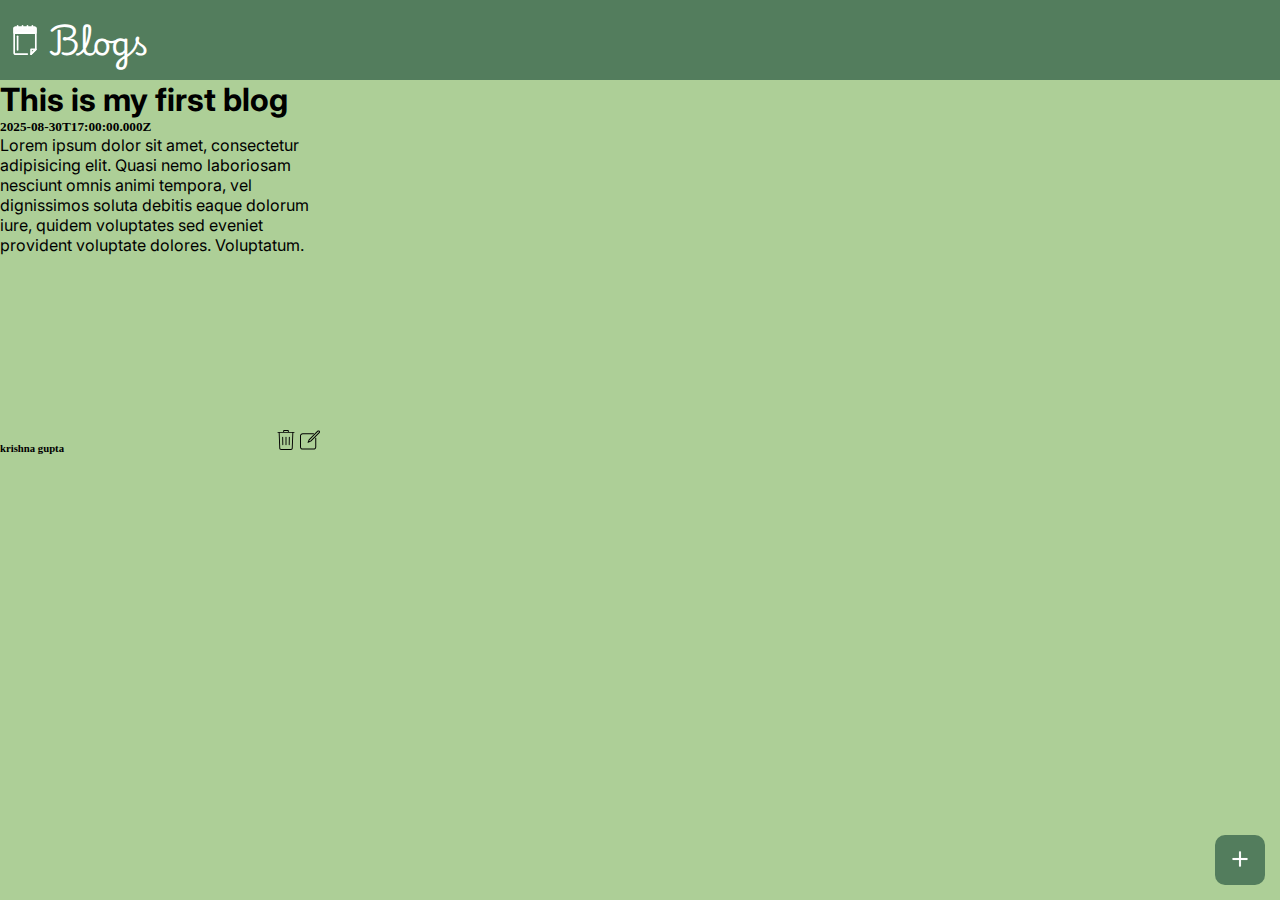
<file: index.html>
<!DOCTYPE html>
<html lang="en">
<head>
    <meta charset="UTF-8">
    <meta name="viewport" content="width=device-width, initial-scale=1.0">
    <link rel="stylesheet" href="./style.css">
    <link rel="preconnect" href="https://fonts.googleapis.com">
    <link rel="preconnect" href="https://fonts.gstatic.com" crossorigin>
    <link href="https://fonts.googleapis.com/css2?family=Inter:ital,opsz,wght@0,14..32,100..900;1,14..32,100..900&family=Playwrite+HU:wght@100..400&family=Roboto+Mono:ital,wght@0,100..700;1,100..700&display=swap" rel="stylesheet">
    <title>My Blog website</title>
</head>
<body>
    <header>
        <div>
            <img src="./images/notepad-notebook-svgrepo-com.svg" alt="notebook icon" height="30" style="margin-left: 10px;padding: 0;">
            <a href="#" id="logo">Blogs</a>
        </div>
    </header>
    <button title="create"><img src="./images/plus-svgrepo-com.svg" alt="plus sign" height="60"></button>

    <div class="container">
        <div class="flex-items">
            <div>
            <h1 class="inter">This is my first blog</h1>
            <h5>2025-08-30T17:00:00.000Z</h5>
            <p class="inter">Lorem ipsum dolor sit amet, consectetur adipisicing elit. Quasi nemo laboriosam nesciunt omnis animi tempora, vel dignissimos soluta debitis eaque dolorum iure, quidem voluptates sed eveniet provident voluptate dolores. Voluptatum.</p>
            </div>
            <div class="item-btns">
                <h6>krishna gupta</h6>
                <div>
                <a href="/delete"><img src="./images/trash-svgrepo-com.svg" alt="delete icon" title="Delete" height="20"></a>
                <a href="#"><img src="./images/edit-button-svgrepo-com.svg" alt="edit icon" title="Edit" height="20"></a>
                </div>
            </div>
        </div>
    </div>
</body>
</html>
</file>
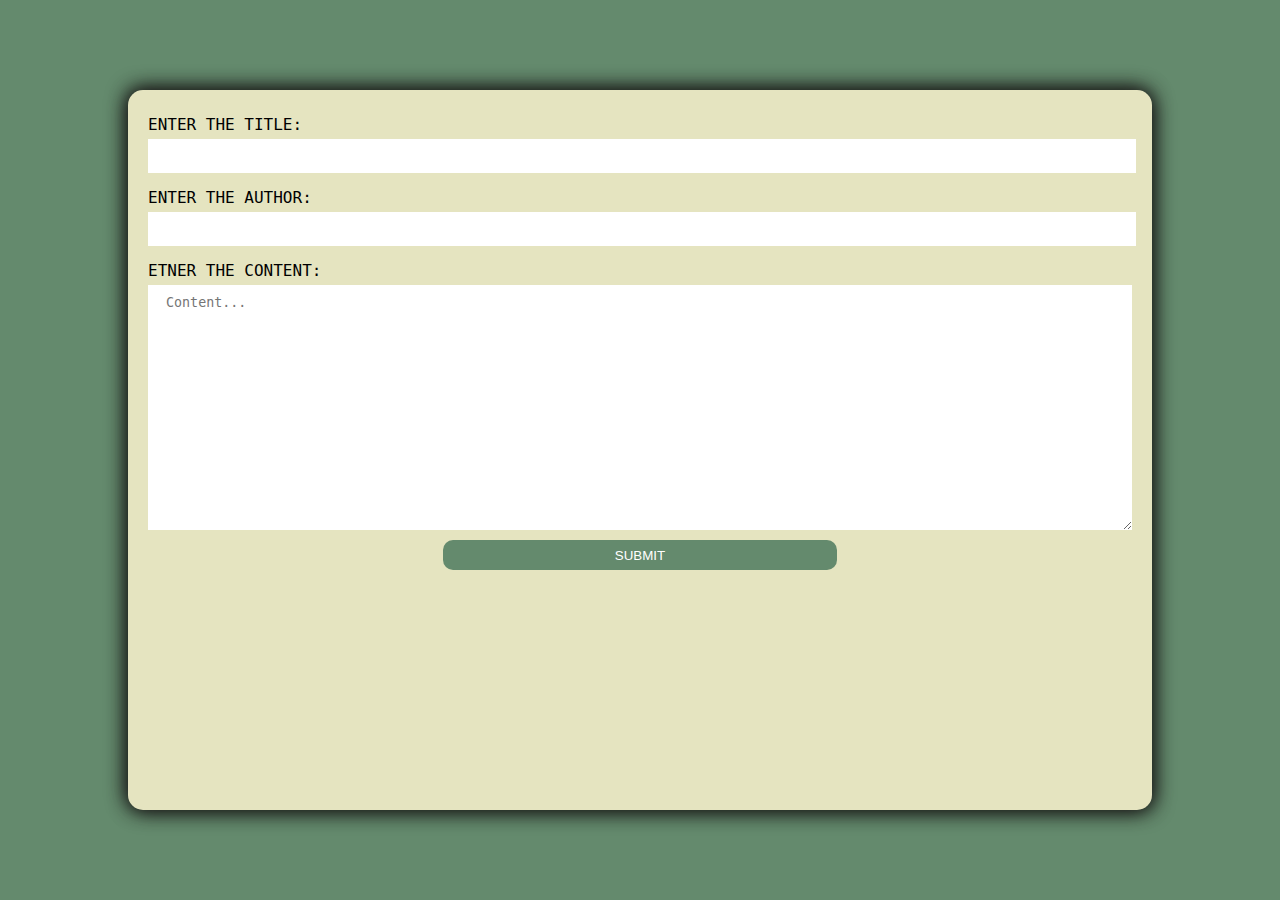
<file: form.html>
<!DOCTYPE html>
<html lang="en">
<head>
    <meta charset="UTF-8">
    <meta name="viewport" content="width=device-width, initial-scale=1.0">
    <link rel="stylesheet" href="form.css">
    <title>Document</title>
</head>
<body>
    <div class="form-box">
        <form action="/edit">
            <div>
            <label class="roboto-mono"  for="title">ENTER THE TITLE:</label>
            <input type="text" id="title" name="title">
            </div>
            <div>
            <label class="roboto-mono"  for="author">ENTER THE AUTHOR:</label>
            <input type="text" name="author" id="author">
            </div>
            <div>
                <label class="roboto-mono" for="content">ETNER THE CONTENT:</label>
                <textarea name="content" id="content" rows="15" placeholder=" Content..."></textarea>
            </div>
            <div class="button">
            <button type="submit">SUBMIT</button>
            </div>
        </form>
    </div>
</body>
</html>
</file>
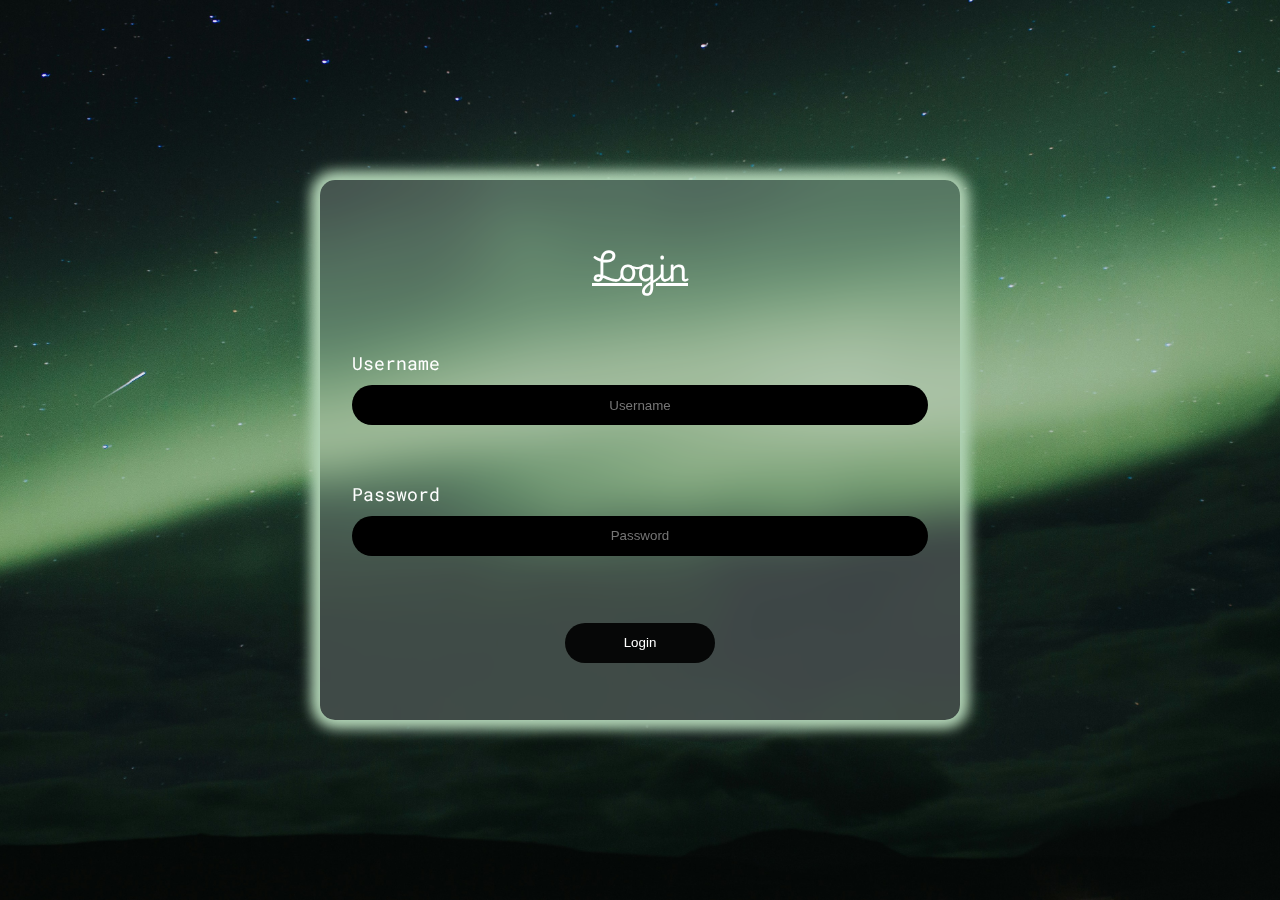
<file: login.html>
<!DOCTYPE html>
<html lang="en">
<head>
    <meta charset="UTF-8">
    <meta name="viewport" content="width=device-width, initial-scale=1.0">
    <link rel="stylesheet" href="login.css">
    <link rel="preconnect" href="https://fonts.googleapis.com">
    <link rel="preconnect" href="https://fonts.gstatic.com" crossorigin>
    <link href="https://fonts.googleapis.com/css2?family=Playwrite+HU:wght@100..400&family=Roboto+Mono:ital,wght@0,100..700;1,100..700&display=swap" rel="stylesheet">
    <title>Blog login</title>
</head>
<body>
    <form action="./index.html" method="post">
        <h1>Login</h1>
        <div>
            <label for="username">Username</label>
            <input type="text" name="username" placeholder="Username">
        </div>
        <div>
            <label for="password">Password</label>
            <input type="password" name="password" placeholder="Password">
        </div>
        <div id="submit">
        <input type="submit" value="Login">
        </div>
    </form>
</body>
</html>
</file>
<file: style.css>
*{
    margin: 0;
    padding: 0;
}
body{
    background-color: #adcf97;
}
.roboto-mono{
  font-family: "Roboto Mono", monospace;
  font-optical-sizing: auto;
  font-weight:weight;
  font-style: normal;
}

.inter{
  font-family: "Inter", sans-serif;
  font-optical-sizing: auto;
  font-weight: weight;
  font-style: normal;
}

/* designing responsive nav bar */
#logo{
    margin: 20px 20px 20px 5px;
    color: white;
    text-decoration: none;
    font-size: 2rem;
    font-family: "Playwrite HU", cursive;
    font-optical-sizing: auto;
    font-weight: 800;
    font-style: normal;
}
header{
    display: flex;
    justify-content: space-between;
    align-items: center;
    height: 80px;
    width: 100%;
    top: 0;
    background-color: #537d5d;
    z-index: 999;
}
#menu{
    display: none;
    height: 100%;
    width: 50px;
    margin-right: 5px;
}
#menu:hover{
    background-color: rgba(255,255,255,0.4);
}


header>img{
    margin-right:10px;
    transition: all 0.5s ease 0s;
}

.items{
    display: flex;
    justify-content: center;
    align-items: center;
}
nav ul li{
    margin: 0 20px;
}
nav ul li>a{
color: white;
text-decoration: none;
font-size: 1.2rem;
transition: all 0.5s ease 0s;
}
nav ul li>a:hover{
    color: #d2d0a0;
}

/* desigining the create blog post button */
button{
    background-color: #537d5d;
    height: 50px;
    width: 50px;
    border:none;
    border-radius:10px;
    display: flex;
    align-items: center;
    justify-content: center;
    position: fixed;
    bottom: 15px;
    right: 15px;
    z-index: 999;
}
button>img{
    margin-top: 10px;
}
/* desgining the blog posts container */
.container{
    width: 100%;
    display: grid;
    grid-template-columns:repeat(4,1fr);
}
.grid-items{
    margin: 20px;
    display: flex;
    flex-direction: column;
    padding:10px;
    text-align: left;
    background-color: #e5e4c0;
    border-radius: 15px;
    height: 200px;
    box-shadow: 0 5px 7px -2px rgba(0, 0, 0, 0.1), 0 3px 5px -2px rgba(0, 0, 0, 0.06);
}
.grid-items h1{
    margin: 10px 0;
    font-size: 1.8rem;
}
.grid-items p{
    margin: 5px 0;
    font-weight: 350;
    font-size: 1rem;
}
.item-btns{
    height: 100%;
    display: flex;
    justify-content: space-between;
    align-items: end;
}
@media (max-width:1090px){
    .container{
        grid-template-columns: repeat(3,1fr);
    }
}

@media (max-width:760px){
    .container{
        grid-template-columns: repeat(2,1fr);
    }
}
@media (max-width:580px){
   .grid-items{
    margin: 10px;
   }
}
@media (max-width:400px){
    #logo{
        font-size: 1.6rem;
    }
    #menu{
    display: flex;
    align-items: center;
    justify-content: center;       
    }
    .menu{
        display: none;
    }
    .container{
        grid-template-columns:1fr;
    }
    .grid-items{
        margin: 20px;
    }
}
</file>
<file: form.css>
*{
    margin:0;
    padding: 0;
}
.roboto-mono{
  font-family: "Roboto Mono", monospace;
  font-optical-sizing: auto;
  font-weight:weight;
  font-style: normal;
}
body{
    height: 100vh;
    background-color:  #648a6d;
    display: flex;
    justify-content: center;
    align-items: center;
}
.form-box{
    height: 80dvh;
    width: 80%;
    background-color:#e5e4c0;
    border-radius: 15px;
    box-shadow:2px 2px 20px rgb(26, 25, 24),-2px -2px 20px rgb(26, 25, 24);
}
form{
    height: 100%;
    padding: 10px;
    /* display: flex;
    flex-direction: column;
    justify-content: center;
    align-items: center; */
}
form div{
    display: flex;
    flex-direction: column;
    margin: 10px;
}
label{
    font-size: 1rem;
    margin: 5px 0px;
}
input{
    border: none;
    /* border-radius: 10px; */
    height: 30px;
    width: 100%;
    transition: all ease 1s 0s;
    padding: 2px;
}
input:focus{
    outline: none;
    background-color: rgb(238, 238, 238);
}
textarea{
    padding: 10px;
    /* border-radius: 10px; */
    border: none;
}
textarea:focus{
    outline: none;
}
.button{
    display: flex;
    flex-direction: column;
    align-items: center;
}
button{
    width: 40%;
    height: 30px;
    border: none;
    border-radius: 10px;
    background-color: #648a6d;
    color: white;
    transition:all ease 0.5s 0s;
}
button:hover{
    background-color: #3f5342;
    box-shadow: 2px 2px 5px black,-2px -2px 5px black;
}
/* form textarea{
    height: ;
} */
</file>
<file: login.css>
*{
    margin: 0;
    padding: 0;
}
body{
    height: 100vh;
    display: flex;
    justify-content: center;
    align-items: center;
    background-image: url(./images/lucija-ros-SxNX66JAFHI-unsplash.jpg);
    background-position: center;
    background-repeat: no-repeat;
    background-size: cover;
}
form{
    height: 60%;
    width: 50%;
    display: flex;
    flex-direction: column;
    justify-content: space-evenly;
    align-items: center;
    background-color: rgba(255, 255, 255, 0.2);
    backdrop-filter: blur(20px);
    border-radius: 15px;
    box-shadow:2px 2px 15px 5px #b2d4b6,-2px -2px 15px 5px #b2d4b6;
}
form div{
    width: 90%;
    height: auto;
}
form input{
    height: 40px;
    width: 100%;
    margin-top: 10px;
    border-radius: 20px;
    text-align: center;
    border: 2px black;
    background-color: black;
    transition: all 0.4s ease 0s;
}
form input:focus{
    background-color:rgba(255, 255, 255, 0.4) ;
    outline: none;
}
h1{
    color: white;
    font-size: 2rem;
    font-family: "Playwrite HU", cursive;
    font-optical-sizing: auto;
    font-weight: 800;
    font-style: normal;
    text-decoration: underline;
}
form label{
    color: white;
    font-size: 1.1rem;
    font-family: "Roboto Mono", monospace;
    font-optical-sizing: auto;
    font-weight:weight;
    font-style: normal;
}
#submit{
    width: 150px;
}
#submit>input{
    color: white;
    background-color: rgba(0, 0, 0, 0.9);
}
#submit>input:hover{
    color: white;
    background-color: rgba(44, 70, 50, 0.2);
    box-shadow:2px 2px 5px 2px #b2d4b6,-2px -2px 5px 2px #b2d4b6;
}

@media (max-width:500px){
    form{
        width: 80%;
        height: 50%;
    }
    form input{
        height: 30px;
    }
    #submit{
        width:100px;
    }
}
@media (max-width:1000px ) and (min-width:500px){
    form{
        width: 65%;
        height: 60%;
    }
 
}
</file>
